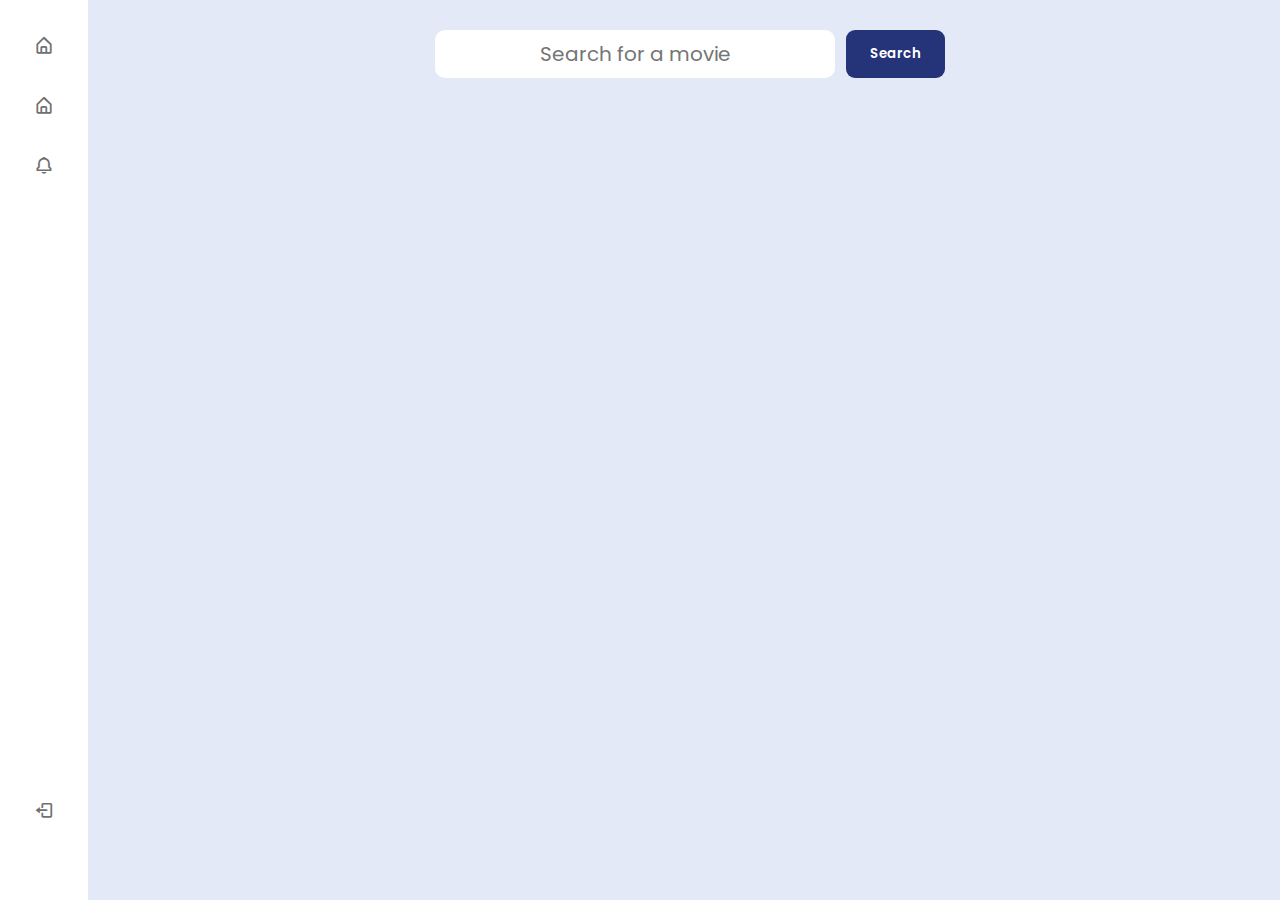
<file: Anshul-wolkus/nav/index.html>
<!DOCTYPE html>

<html lang="en">
<head>    
    <link rel="stylesheet" href="style.css">
 
    <link href='https://unpkg.com/boxicons@2.1.1/css/boxicons.min.css' rel='stylesheet'>
    
   
</head>
<body>

    <nav class="sidebar close">
            <header>
            <div class="image-text">
                <span class="image">
                  
                  <p><?php 
                  session_start();
                  echo($_SESSION['name'])?></p>
                </span>

            </div>

        </header>

        <div class="menu-bar">
            <div class="menu">

          

                <ul class="menu-links">
                    <li class="nav-link">
                        <a href="index.php">
                   <i class='bx bx-home-alt icon' ></i>
                            <span class="text nav-text">Dashboard</span>
                        </a>
                    </li>

                    <li class="nav-link">
                        <a href="user.php">
                      <i class='bx bx-home-alt icon' ></i>
                            <span class="text nav-text">Revenue</span>
                        </a>
                    </li>

                    <li class="nav-link">
                        <a href="#">
                            <i class='bx bx-bell icon'></i>
                            <span class="text nav-text">Notifications</span>
                        </a>
                    </li>

                    

                </ul>
            </div>

            <div class="bottom-content">
                <li class="">
                    <a href="logout.php">
                        <i class='bx bx-log-out icon' ></i>
                        <span class="text nav-text">Logout</span>
                    </a>
                </li>


                
            </div>
        </div>

    </nav>

    <section class="home">
            <li class="search-box">
                   
                   <input type="text" class="ok"placeholder="Search for a movie">
              <button type="submit" value="Submit" class="bn9">Search</button>
                </li>
        <div class="poster">

</div>
    </section>


    <script> 
      const im=document.querySelector('.poster');
const searchInput=document.querySelector('.ok');

const se=document.querySelector('.bn9');
se.onclick=()=> {
fetch(`https://www.omdbapi.com/?s=${searchInput.value.trim()}&apikey=e668e570`).then(function (res) {

        return res.json();
    }).then(function (data) {


    const movies = data.Search;

    movies.forEach((movie) => {
         fetch(`https://www.omdbapi.com/?i=${movie.imdbID}&apikey=e668e570`).then((rest)=> {

            return rest.json();
        }).then((dat)=>{
            const arr=[dat];
             const post=arr[0].Poster;
             const title=arr[0].Title;
             const imdb=arr[0].imdbRating;
             const plot=arr[0].Plot;
             const duration=arr[0].Runtime;
             const gen=arr[0].Genre;


             console.log(dat);
             im.innerHTML+=`<div class="card">
      <img src="${post}" alt="Lago di Braies">

    
      <div class="card__details">


        <span class="tag">${duration}</span>

        <span class="tag">${imdb}</span>
        <span class="tag">${gen}</span>

        
        <div class="name">${title}</div>

        <p>${plot}</p>

       
      </div>`
        });


    });
  });
}
    </script>

</body>
</html>
</file>
<file: Anshul-wolkus/nav/style.css>
@import url('https://fonts.googleapis.com/css2?family=Poppins:wght@300;400;500;600;700&display=swap');
*{
    margin: 0;
    padding: 0;
    box-sizing: border-box;
    font-family: 'Poppins', sans-serif;
}

:root{
  
    --body-color: #E4E9F7;
    --sidebar-color: #FFF;
    --primary-color: #695CFE;
    --primary-color-light: #F6F5FF;
    --toggle-color: #DDD;
    --text-color: #707070;

  
    --tran-03: all 0.2s ease;
    --tran-03: all 0.3s ease;
    --tran-04: all 0.3s ease;
    --tran-05: all 0.3s ease;
}

body{
    min-height: 100vh;
    background-color: var(--body-color);
    transition: var(--tran-05);
}

::selection{
    background-color: var(--primary-color);
    color: #fff;
}



 .sidebar{
    position: fixed;
    top: 0;
    left: 0;
    height: 100%;
    width: 250px;
    padding: 10px 14px;
    background: var(--sidebar-color);
    transition: var(--tran-05);
    z-index: 100;  
}
.sidebar.close{
    width: 88px;
}


.sidebar li{
    height: 50px;
    list-style: none;
    display: flex;
    align-items: center;
    margin-top: 10px;
}

.sidebar header .image,
.sidebar .icon{
    min-width: 60px;
    border-radius: 6px;
}

.sidebar .icon{
    min-width: 60px;
    border-radius: 6px;
    height: 100%;
    display: flex;
    align-items: center;
    justify-content: center;
    font-size: 20px;
}

.sidebar .text,
.sidebar .icon{
    color: var(--text-color);
    transition: var(--tran-03);
}

.sidebar .text{
    font-size: 17px;
    font-weight: 500;
    white-space: nowrap;
    opacity: 1;
}


.sidebar header{
    position: relative;
}

.sidebar header .image-text{
    display: flex;
    align-items: center;
}
.sidebar header .logo-text{
    display: flex;
    flex-direction: column;
}
header .image-text .name {
    margin-top: 2px;
    font-size: 18px;
    font-weight: 600;
}

header .image-text .profession{
    font-size: 16px;
    margin-top: -2px;
    display: block;
}

.sidebar header .image{
    display: flex;
    align-items: center;
    justify-content: center;
}

.sidebar header .image img{
    width: 40px;
    border-radius: 6px;
}





.sidebar li a{
    list-style: none;
    height: 100%;
    background-color: transparent;
    display: flex;
    align-items: center;
    height: 100%;
    width: 100%;
    border-radius: 6px;
    text-decoration: none;
    transition: var(--tran-03);
}

.sidebar li a:hover{
    background-color: var(--primary-color);
}
.sidebar li a:hover .icon,
.sidebar li a:hover .text{
    color: var(--sidebar-color);
}
body.dark .sidebar li a:hover .icon,
body.dark .sidebar li a:hover .text{
    color: var(--text-color);
}

.sidebar .menu-bar{
    height: calc(100% - 55px);
    display: flex;
    flex-direction: column;
    justify-content: space-between;
    overflow-y: scroll;
}
.menu-bar::-webkit-scrollbar{
    display: none;
}
.sidebar .menu-bar .mode{
    border-radius: 6px;
    background-color: var(--primary-color-light);
    position: relative;
    transition: var(--tran-05);
}

.menu-bar .mode .sun-moon{
    height: 50px;
    width: 60px;
}

.mode .sun-moon i{
    position: absolute;
}
.mode .sun-moon i.sun{
    opacity: 0;
}

.menu-bar .bottom-content .toggle-switch{
    position: absolute;
    right: 0;
    height: 100%;
    min-width: 60px;
    display: flex;
    align-items: center;
    justify-content: center;
    border-radius: 6px;
    cursor: pointer;
}



.home{
    position: absolute;
    top: 0;
    top: 0;
    left: 100px;
    height: 100vh;
    width: calc(100% - 100px);
    background-color: var(--body-color);
    transition: var(--tran-05);
}
.home .text{
    font-size: 30px;
    font-weight: 500;
    color: var(--text-color);
    padding: 12px 60px;
}

@import url("https://fonts.googleapis.com/css2?family=Raleway:wght@500;600&display=swap");
.poster{
   display: flex;

    flex-wrap:wrap;
   
}
img{
    width: 100%;
    border-radius: 12px;
    height: 214px;
    object-fit: cover

}
.card {
  
    width:320px;
    height:500px;
    background-color: white;


    border: 1px solid #bacdd8;

  
    padding: 8px;
    margin-left:20px;
    margin-top:9px;
    border-radius: 12px;
}
.tag {
    padding: 4px 8px;
    border: 1px solid #e5eaed;

    border-radius: 50px;
    font-size: 12px;
    font-weight: 600;
    color: #788697;
}


.name {
    font-size: 19px;
    font-weight: 600;

    margin-top: 16px;
}

/* Style p element */
p {
    font-size: 14px;
    color: #7f8c9b;
    line-height: 150%;
}

.card__details {
    /* Add space around the details */
    padding: 16px 8px 8px 8px;
}
.search-box{
  display:flex;
  justify-content:center;
  margin-top:30px;
}
input[type=text]{
  text-align:center;
  width:25rem;
  height:3rem;
  border-radius:10px;
  border:none;
  font-size:20px;
}
input:focus{
    outline: none;
}
.bn9{
margin-left:11px;
  border: none;
  padding: 12px 24px;
  border-radius: 9px;
  font-weight: 600;
  color: #ffffff;
  background-color: #253379;
  cursor: pointer;
}
</file>
